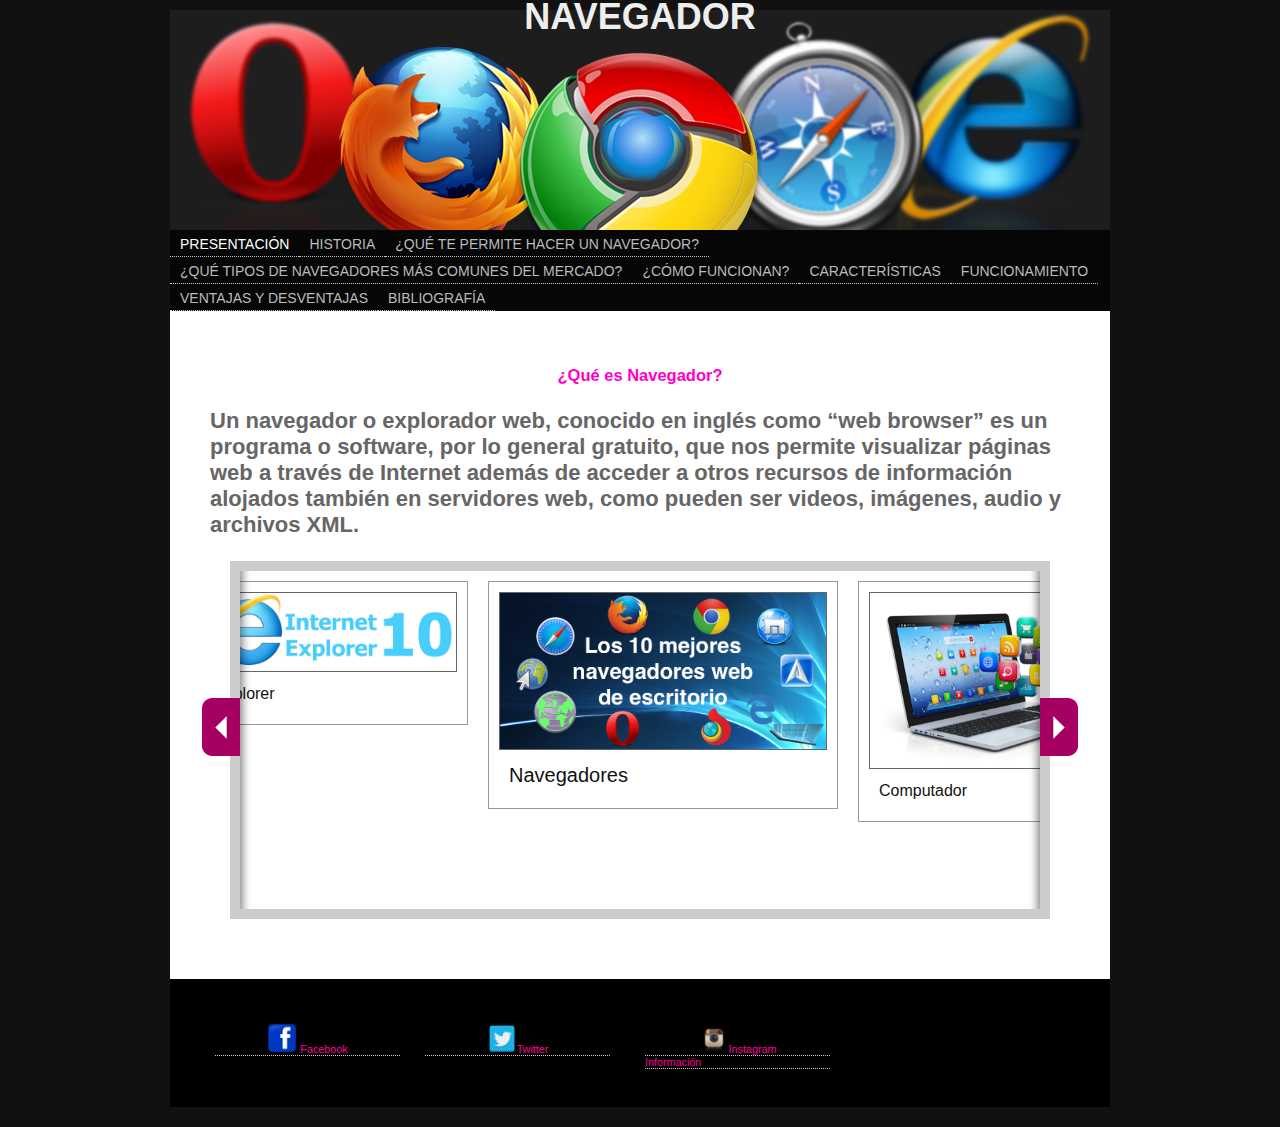
<file: Navegador/index.html>
<!doctype html>
<html lang="en">
<head>
	<meta charset="utf-8" />
	<title>Navegador</title>
	<link rel="stylesheet" href="styles.css" type="text/css" media="screen" />
    <link rel="stylesheet" href="css/movingbox.css" type="text/css" media="screen">
	<link rel="icon" type="image/png" href="images/world.png" />

      <!--Cog.script-->
	 <script src="js/jquery-1.3.1.min.js" type="text/javascript" charset="utf-8"></script>
     <script src="js/slider.js" type="text/javascript" charset="utf-8"></script>
     
  <!------estilos Colocarlos aqui MSC--->
	 
</head>
<body>
<div id="wrapper">
	<header>
		<br><br><br>
    <h1>NAVEGADOR</h1>
</header>

<div class="nav-wrap">
		<ul class="group" id="example-one"> <!---Estilo de mi menu---->
            <li class="current_page_item"><a href="index.html">Presentación</a></li>
            <li><a href="Historia.html">Historia</a></li>
            <li><a href="Permite.html">¿Qué te permite hacer un Navegador? </a></li>
            <li><a href="Tipos.html">¿Qué tipos de navegadores más comunes del mercado? </a></li>
            <li><a href="Funciona.html">¿Cómo funcionan? </a></li>
            <li><a href="Caracteristicas.html">Características</a></li>
            <li><a href="Funcionamiento.html">Funcionamiento </a></li>
 			<li><a href="VD.html">Ventajas y desventajas </a></li> 
            <li><a href="Bibliografia.html">Bibliografía </a></li>
            
        </ul>
</div>

<section id="main"><!-- MSGP -->
<article>
  <p>&nbsp;</p>
  <center><p><h2>¿Qué es Navegador?</h2></p></center>
  <p><h1>Un navegador o explorador web, conocido en inglés como “web browser” es un programa o     	software, por lo        general gratuito, que nos permite visualizar páginas web a través de      Internet además de acceder a otros        recursos de información alojados también en servidores   web, como pueden ser videos, imágenes, audio y         archivos XML.</h1></p>
</article>
	  
	  <div id="slider">    
     <img class="scrollButtons left" src="images/leftarrow.png">
  	  <div style="overflow: hidden;" class="scroll">
	
				<div class="scrollContainer">
	
          <div class="panel" id="panel_1">
						<div class="inside">
							<img src="images/p1.png" alt="picture" />
							<h2>Google</h2>
						</div>
					</div>

          <div class="panel" id="panel_2">
						<div class="inside">
							<img src="images/p2.png" alt="picture" />
							<h2>Explorer</h2>
						</div>
					</div>
				
          <div class="panel" id="panel_3">
						<div class="inside">
							<img src="images/p3.png" alt="picture" />
							<h2>Navegadores</h2>
							
						</div>
					</div>
					
					<div class="panel" id="panel_4">
						<div class="inside">
							<img src="images/p4.png" alt="picture" />
							<h2>Computador</h2>
							
						</div>
					</div>
					
					<div class="panel" id="panel_5">
						<div class="inside">
							<img src="images/p5.png" alt="picture" />
							<h2>Opera</h2>
							
						</div>
					</div>
				
         </div>

				<div id="left-shadow"></div>
				<div id="right-shadow"></div>

       </div>

			<img class="scrollButtons right" src="images/rightarrow.png">

     </div>
    <p>&nbsp;</p>
		<p><br></p>    


</section><!-- end of #content -->

<footer>
<section id="footer-area">
	<section id="footer-outer-block">
			<aside class="footer-segment first">
					<h4>&nbsp;</h4>
						<center><ul>
	<li><a href="https://es-la.facebook.com/navegador-137017416370912/"><img src="images/facebook.png" width="30px" height="30px"/> Facebook</a></li> </center>
    						
							</ul>
			</aside><!-- end of #first footer segment -->

			<aside class="footer-segment second">
					<h4>&nbsp;</h4>
						<ul>
							<center><li><a href="https://twitter.com/navegador?lang=es"><img src="images/twitter.png" width="30px" height="30px"/>Twitter</a></li></center>
														
						</ul>
			</aside><!-- end of #second footer segment -->

			<aside class="footer-segment third">
					<h4>&nbsp;</h4>
						<ul>
							<center><li><a href="https://www.instagram.com/explore/locations/473008973/"><img src="images/instagram.png" width="30px" height="30px"/>Instagram</a></li></center>
                           <li> <a href="Info.html">Información</a></li>
														
						</ul>
			
			
	</section><!--  MSGP   -->

</section><!--  MSGP  -->
</footer>
	
</div><!--  MSGP  5°B se cierra con wrapper-->
<!-- MSGP   -->
</body>
</html>
</file>
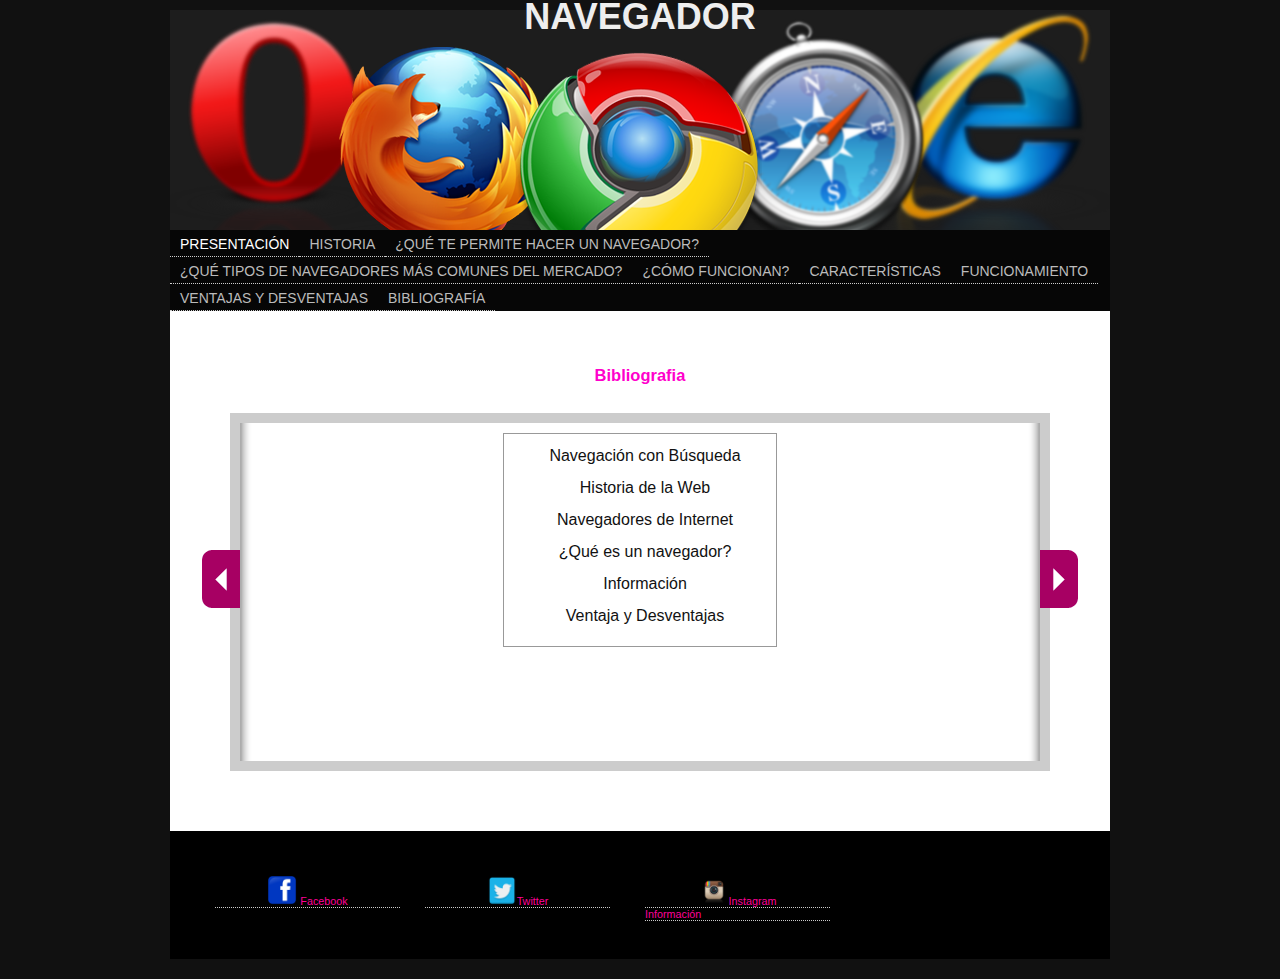
<file: Navegador/Bibliografia.html>
<!doctype html>
<html lang="en">
<head>
	<meta charset="utf-8" />
	<title>Bibliografia</title>
	<link rel="stylesheet" href="styles.css" type="text/css" media="screen" />
    <link rel="stylesheet" href="css/movingbox.css" type="text/css" media="screen">
    <link rel="icon" type="image/png" href="images/world.png" />
      <!--Cog.script-->
	 
     <script src="js/slider.js" type="text/javascript" charset="utf-8"></script>
     <script type='text/javascript' src='js/example.js'></script>
  <!------estilos Colocarlos aqui MSC--->
	 
</head>
<body>
<div id="wrapper">
	<header>
		<br><br><br>
    <h1>NAVEGADOR</h1>
</header>

<div class="nav-wrap">
		<ul class="group" id="example-one"> <!---Estilo de mi menu---->
            <li class="current_page_item"><a href="index.html">Presentación</a></li>
            <li><a href="Historia.html">Historia</a></li>
            <li><a href="Permite.html">¿Qué te permite hacer un Navegador? </a></li>
            <li><a href="Tipos.html">¿Qué tipos de navegadores más comunes del mercado? </a></li>
            <li><a href="Funciona.html">¿Cómo funcionan? </a></li>
            <li><a href="Caracteristicas.html">Características</a></li>
            <li><a href="Funcionamiento.html">Funcionamiento </a></li>
 			<li><a href="VD.html">Ventajas y desventajas </a></li> 
            <li><a href="Bibliografia.html">Bibliografía </a></li>
            
        </ul>
</div>

<section id="main"><!-- MSGP -->
	  <article>
  <p>&nbsp;</p>
  <center><p><h2>Bibliografia</h2></p></center>
  
</article>
      	  <div id="slider">    
     <img class="scrollButtons left" src="images/leftarrow.png">
  	  <div style="overflow: hidden;" class="scroll">
	
				<div class="scrollContainer">
	
          <center><div class="panel" id="panel_1">
						<center><div class="inside">
							<a href="http://www.udb.edu.sv/udb/archivo/guia/informatica-ingenieria/emprematica/2014/i/guia-2.pdf" alt="picture" />
							<h2>Navegación con Búsqueda</h2></a>
                            <a href="http://www.mclibre.org/consultar/amaya/otros/otros_historia_navegadores.html" alt="picture" />
							<h2>Historia de la Web</h2></a>
                            <a href="http://www.informatica-hoy.com.ar/historia-de-la-computadora/Navegadores-de-Internet.php" alt="picture" />
							<h2>Navegadores de Internet</h2></a>
                            <a href="http://www.masadelante.com/faqs/que-es-un-navegador" alt="picture" />
							<h2>¿Qué es un navegador?</h2></a>
                            <a href="https://latabernadejulio.blogspot.mx/2012/01/navegadores-ventajas-y-desventajas-de.html" alt="picture" />
							<h2>Información</h2></a>
                            <a href="https://vilmaesperanzal1.wordpress.com/2013/02/17/informacion-de-ventajas-y-desventajas-de-buscadores/" alt="picture" />
							<h2>Ventaja y Desventajas</h2></a>
						</div>
					</div>

         			
         </div>

				<div id="left-shadow"></div>
				<div id="right-shadow"></div>

       </div>

			<img class="scrollButtons right" src="images/rightarrow.png">

     </div>
        
<p>&nbsp;</p>
		<p><br></p>

</section><!-- end of #content -->

<footer>
<section id="footer-area">
	<section id="footer-outer-block">
			<aside class="footer-segment first">
					<h4>&nbsp;</h4>
						<center><ul>
	<li><a href="https://es-la.facebook.com/navegador-137017416370912/"><img src="images/facebook.png" width="30px" height="30px"/> Facebook</a></li> </center>
    						
							</ul>
			</aside><!-- end of #first footer segment -->

			<aside class="footer-segment second">
					<h4>&nbsp;</h4>
						<ul>
							<center><li><a href="https://twitter.com/navegador?lang=es"><img src="images/twitter.png" width="30px" height="30px"/>Twitter</a></li></center>
														
						</ul>
			</aside><!-- end of #second footer segment -->

			<aside class="footer-segment third">
					<h4>&nbsp;</h4>
						<ul>
							<center><li><a href="https://www.instagram.com/explore/locations/473008973/"><img src="images/instagram.png" width="30px" height="30px"/>Instagram</a></li></center>
                             <li> <a href="Info.html">Información</a></li>
							
							
						</ul>
			</aside><!-- end of #third footer segment -->
					
			
	</section><!--  MSGP   -->

</section><!--  MSGP  -->
</footer>
	
</div><!--  MSGP  5°B se cierra con wrapper-->
<!-- MSGP   -->
</body>
</html>
</file>
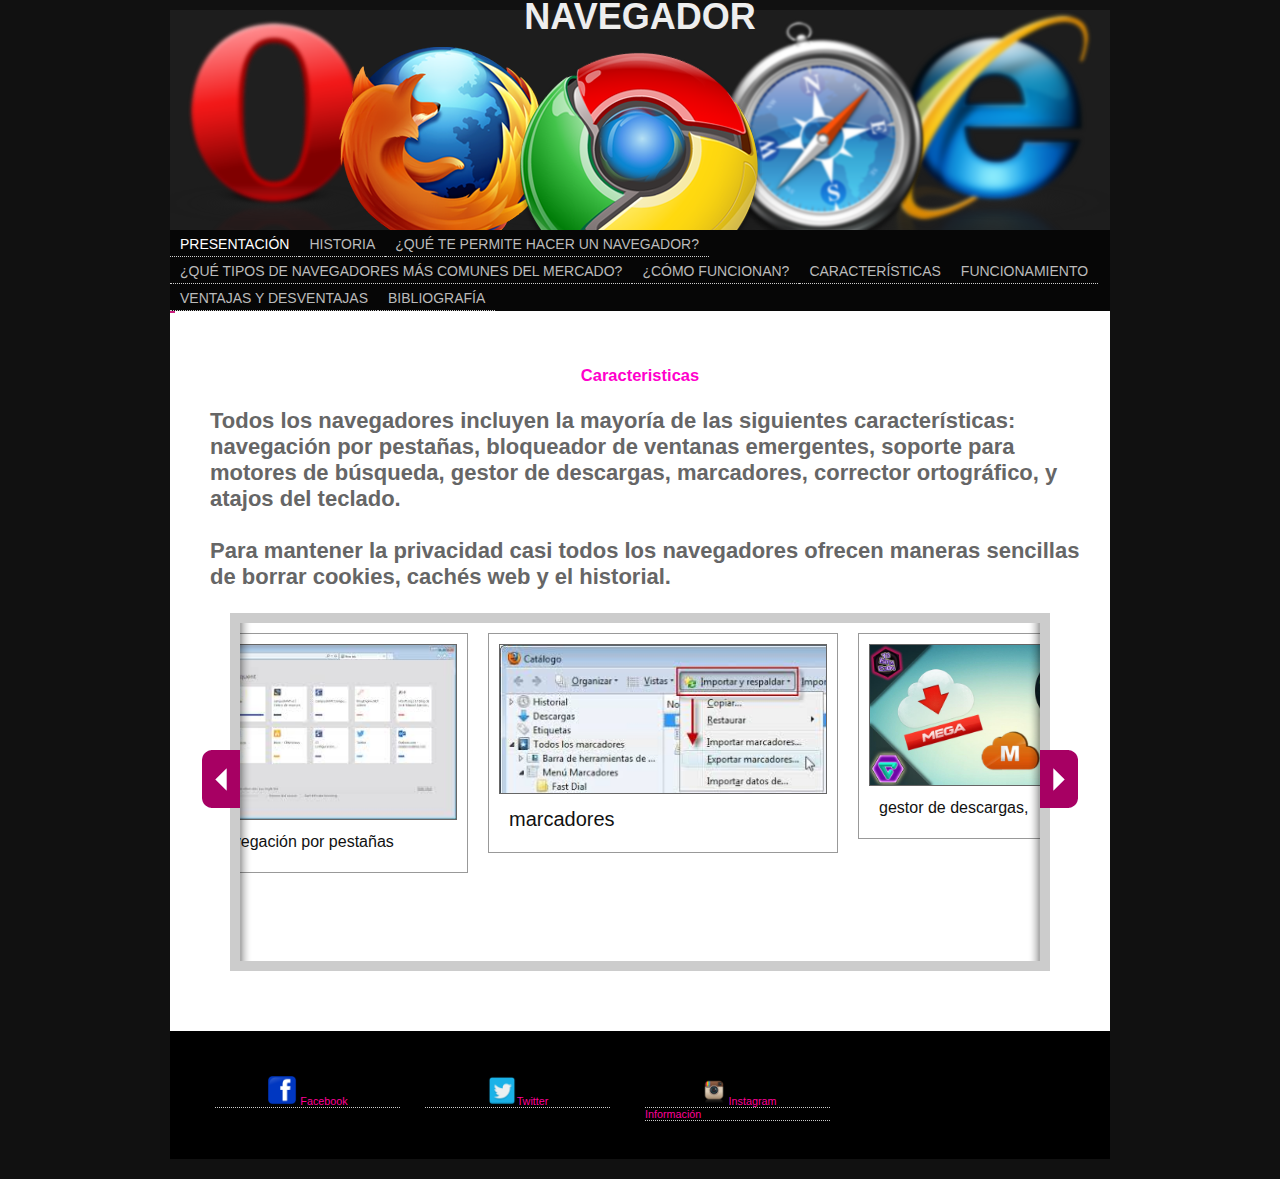
<file: Navegador/Caracteristicas.html>
<!doctype html>
<html lang="en">
<head>
	<meta charset="utf-8" />
	<title>Caracteristica</title>
	<link rel="stylesheet" href="styles.css" type="text/css" media="screen" />
    <link rel="stylesheet" href="css/movingbox.css" type="text/css" media="screen">
    <link rel="icon" type="image/png" href="images/world.png" />
      <!--Cog.script-->
	 <script src="js/jquery-1.3.1.min.js" type="text/javascript" charset="utf-8"></script>
     <script src="js/slider.js" type="text/javascript" charset="utf-8"></script>
     <script type='text/javascript' src='js/example.js'></script>
  <!------estilos Colocarlos aqui MSC--->
	 
</head>
<body>
<div id="wrapper">
	<header>
		<br><br><br>
    <h1>NAVEGADOR</h1>
</header>

<div class="nav-wrap">
		<ul class="group" id="example-one"> <!---Estilo de mi menu---->
            <li class="current_page_item"><a href="index.html">Presentación</a></li>
            <li><a href="Historia.html">Historia</a></li>
            <li><a href="Permite.html">¿Qué te permite hacer un Navegador? </a></li>
            <li><a href="Tipos.html">¿Qué tipos de navegadores más comunes del mercado? </a></li>
            <li><a href="Funciona.html">¿Cómo funcionan? </a></li>
            <li><a href="Caracteristicas.html">Características</a></li>
            <li><a href="Funcionamiento.html">Funcionamiento </a></li>
 			<li><a href="VD.html">Ventajas y desventajas </a></li> 
            <li><a href="Bibliografia.html">Bibliografía </a></li>
            
        </ul>
</div>

<section id="main"><!-- MSGP -->
	  <article>
  <p>&nbsp;</p>
  <center><p><h2>Caracteristicas</h2></p></center>
  <p><h1>Todos los navegadores incluyen la mayoría de las siguientes características:
    navegación por pestañas, bloqueador de ventanas emergentes, soporte para
    motores de búsqueda, gestor de descargas, marcadores, corrector ortográfico, y
    atajos del teclado. 
    <br>
    <br>Para mantener la privacidad casi todos los navegadores
    ofrecen maneras sencillas de borrar cookies, cachés web y el historial.</h1></p>
</article>
	  <div id="slider">    
     <img class="scrollButtons left" src="images/leftarrow.png">
  	  <div style="overflow: hidden;" class="scroll">
	
				<div class="scrollContainer">
	
          <div class="panel" id="panel_1">
						<div class="inside">
							<img src="images/p18.jpg" alt="picture" />
							<h2> motores de búsqueda</h2>
						</div>
					</div>

          <div class="panel" id="panel_2">
						<div class="inside">
							<img src="images/p13.jpg" alt="picture" />
							<h2>navegación por pestañas</h2>
						</div>
					</div>
				
          <div class="panel" id="panel_3">
						<div class="inside">
							<img src="images/p20.jpg" alt="picture" />
							<h2> marcadores</h2>
							
						</div>
					</div>
					
					<div class="panel" id="panel_4">
						<div class="inside">
							<img src="images/p19.jpg" alt="picture" />
							<h2>gestor de descargas,</h2>
							
						</div>
					</div>
					
					<div class="panel" id="panel_5">
						<div class="inside">
							<img src="images/p11.png" alt="picture" />
							<h2>Tooda funcion de un navegador</h2>
							
						</div>
					</div>
				
         </div>

				<div id="left-shadow"></div>
				<div id="right-shadow"></div>

       </div>

			<img class="scrollButtons right" src="images/rightarrow.png">

     </div>
        

<p>&nbsp;</p>
		<p><br></p>
</section><!-- end of #content -->

<footer>
<section id="footer-area">
	<section id="footer-outer-block">
			<aside class="footer-segment first">
					<h4>&nbsp;</h4>
						<center><ul>
	<li><a href="https://es-la.facebook.com/navegador-137017416370912/"><img src="images/facebook.png" width="30px" height="30px"/> Facebook</a></li> </center>
    						
							</ul>
			</aside><!-- end of #first footer segment -->

			<aside class="footer-segment second">
					<h4>&nbsp;</h4>
						<ul>
							<center><li><a href="https://twitter.com/navegador?lang=es"><img src="images/twitter.png" width="30px" height="30px"/>Twitter</a></li></center>
														
						</ul>
			</aside><!-- end of #second footer segment -->

			<aside class="footer-segment third">
					<h4>&nbsp;</h4>
						<ul>
							<center><li><a href="https://www.instagram.com/explore/locations/473008973/"><img src="images/instagram.png" width="30px" height="30px"/>Instagram</a></li></center>
                             <li> <a href="Info.html">Información</a></li>
							
							
						</ul>
			</aside><!-- end of #third footer segment -->
					
			
	</section><!--  MSGP   -->

</section><!--  MSGP  -->
</footer>
	
</div><!--  MSGP  5°B se cierra con wrapper-->
<!-- MSGP   -->
</body>
</html>
</file>
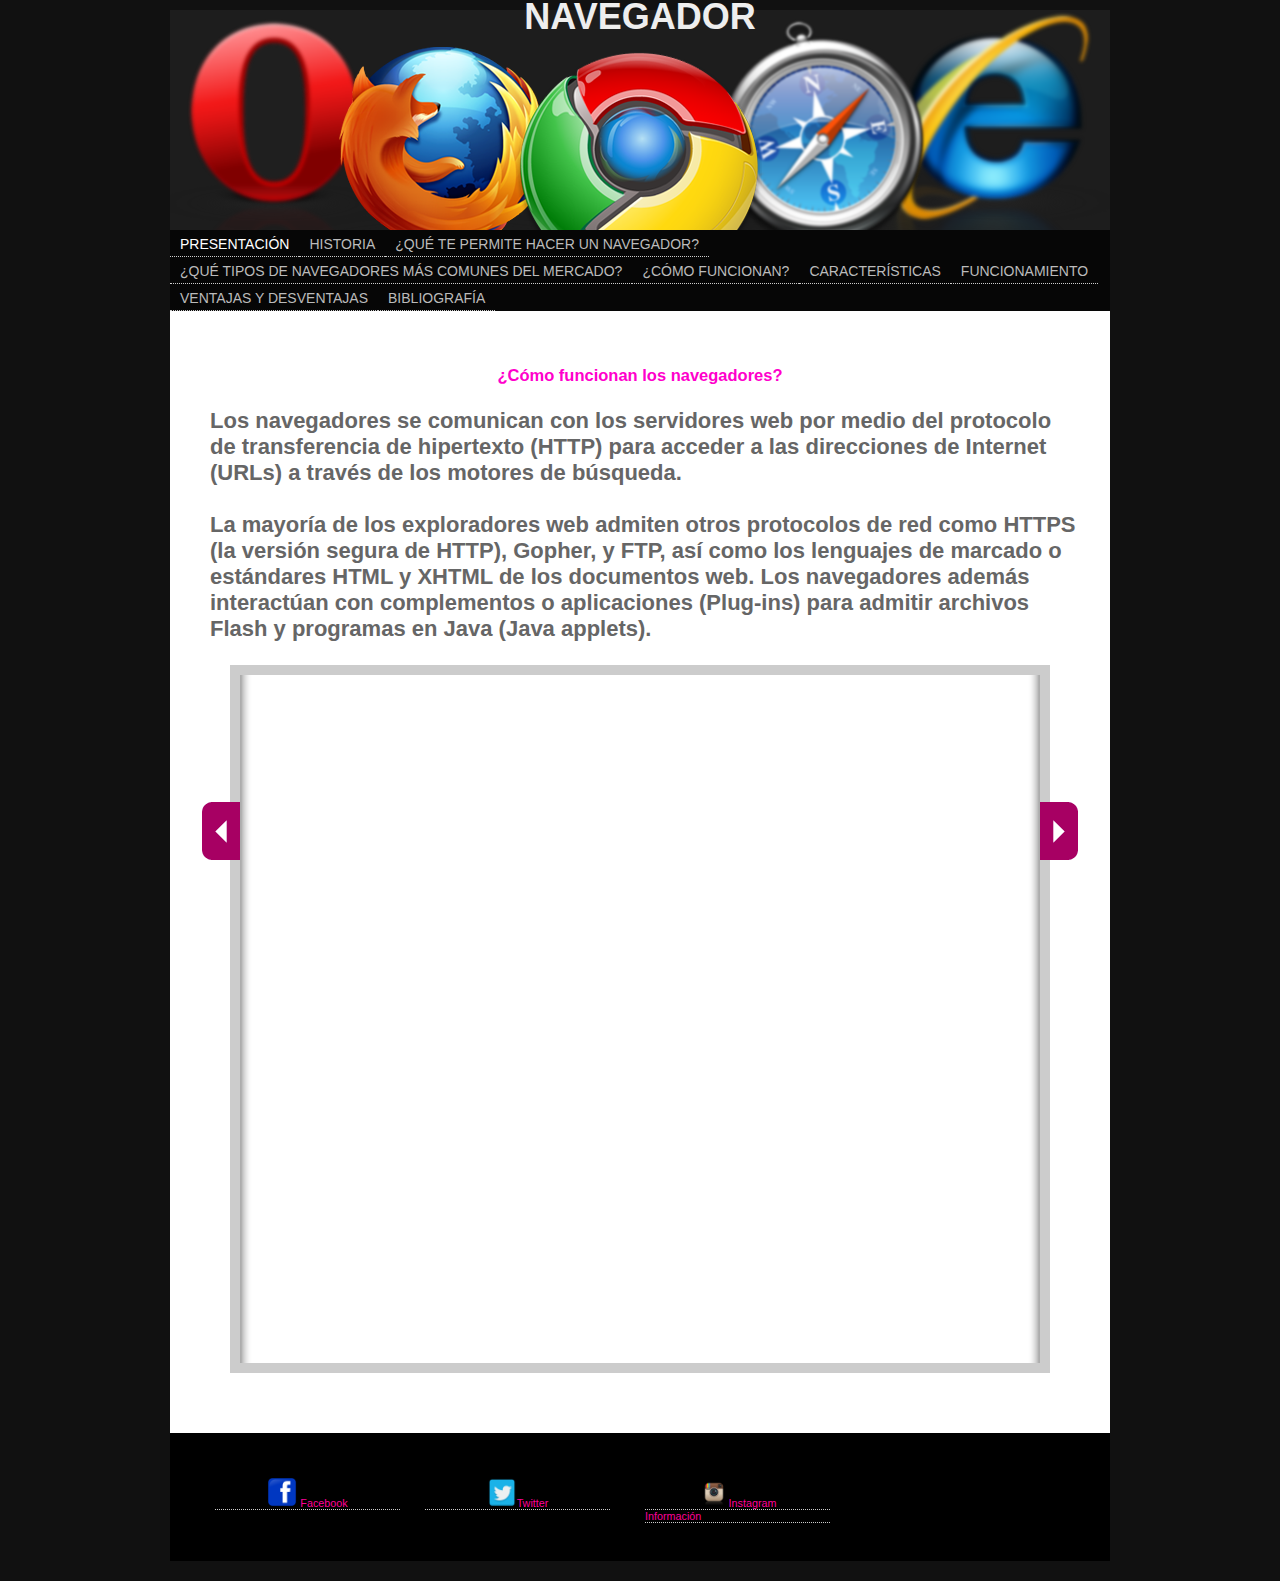
<file: Navegador/Funciona.html>
<!doctype html>
<html lang="en">
<head>
	<meta charset="utf-8" />
	<title>Funcion</title>
	<link rel="stylesheet" href="styles.css" type="text/css" media="screen" />
    <link rel="stylesheet" href="css/movingbox.css" type="text/css" media="screen">
    <link rel="icon" type="image/png" href="images/world.png" />
      <!--Cog.script-->
	 
  <!------estilos Colocarlos aqui MSC--->
	 
</head>
<body>
<div id="wrapper">
	<header>
		<br><br><br>
    <h1>NAVEGADOR</h1>
</header>

<div class="nav-wrap">
		<ul class="group" id="example-one"> <!---Estilo de mi menu---->
            <li class="current_page_item"><a href="index.html">Presentación</a></li>
            <li><a href="Historia.html">Historia</a></li>
            <li><a href="Permite.html">¿Qué te permite hacer un Navegador? </a></li>
            <li><a href="Tipos.html">¿Qué tipos de navegadores más comunes del mercado? </a></li>
            <li><a href="Funciona.html">¿Cómo funcionan? </a></li>
            <li><a href="Caracteristicas.html">Características</a></li>
            <li><a href="Funcionamiento.html">Funcionamiento </a></li>
 			<li><a href="VD.html">Ventajas y desventajas </a></li> 
            <li><a href="Bibliografia.html">Bibliografía </a></li>
            
        </ul>
</div>

<section id="main"><!-- MSGP -->
<article>
  <p>&nbsp;</p>
  <center><p><h2>¿Cómo funcionan los navegadores?</h2></p></center>
  <p><h1>Los navegadores se comunican con los servidores web por medio del protocolo de
    transferencia de hipertexto (HTTP) para acceder a las direcciones de Internet
    (URLs) a través de los motores de búsqueda.
    <br>
     <br>
    La mayoría de los exploradores web admiten otros protocolos de red como HTTPS
    (la versión segura de HTTP), Gopher, y FTP, así como los lenguajes de marcado o
    estándares HTML y XHTML de los documentos web. Los navegadores además
    interactúan con complementos o aplicaciones (Plug-ins) para admitir archivos
    Flash y programas en Java (Java applets).</h1></p>
</article>	  
	  <div id="slider">    
     <img class="scrollButtons left" src="images/leftarrow.png">
  	  <div style="overflow: hidden;" class="scroll">
	
				<div class="scrollContainer">
	
         <div class="panel" id="panel_1">
       
			<p><iframe width="560" height="315" src="https://www.youtube.com/embed/trdj2Uw3Gkw" frameborder="0" allowfullscreen></iframe> </p>
            
					</div>
                   
                    <br>
                   
                   
                       <div class="panel" id="panel_2">
						<p><iframe width="560" height="315" src="https://www.youtube.com/embed/YlTT8cRKVuU" frameborder="0" allowfullscreen></iframe> </p>
							
						</div>
									
         	</div>

				<div id="left-shadow"></div>
				<div id="right-shadow"></div>

       </div>

			<img class="scrollButtons right" src="images/rightarrow.png">

     </div>
        
<p>&nbsp;</p>
		<p><br></p>
       
</section><!-- end of #content -->

<footer>
<section id="footer-area">
	<section id="footer-outer-block">
			<aside class="footer-segment first">
					<h4>&nbsp;</h4>
						<center><ul>
	<li><a href="https://es-la.facebook.com/navegador-137017416370912/"><img src="images/facebook.png" width="30px" height="30px"/> Facebook</a></li> </center>
    						
							</ul>
			</aside><!-- end of #first footer segment -->

			<aside class="footer-segment second">
					<h4>&nbsp;</h4>
						<ul>
							<center><li><a href="https://twitter.com/navegador?lang=es"><img src="images/twitter.png" width="30px" height="30px"/>Twitter</a></li></center>
														
						</ul>
			</aside><!-- end of #second footer segment -->

			<aside class="footer-segment third">
					<h4>&nbsp;</h4>
						<ul>
							<center><li><a href="https://www.instagram.com/explore/locations/473008973/"><img src="images/instagram.png" width="30px" height="30px"/>Instagram</a></li></center>
                             <li> <a href="Info.html">Información</a></li>
							
							
						</ul>
			</aside><!-- end of #third footer segment -->
					
			
	</section><!--  MSGP   -->

</section><!--  MSGP  -->
</footer>
	
</div><!--  MSGP  5°B se cierra con wrapper-->
<!-- MSGP   -->
</body>
</html>
</file>
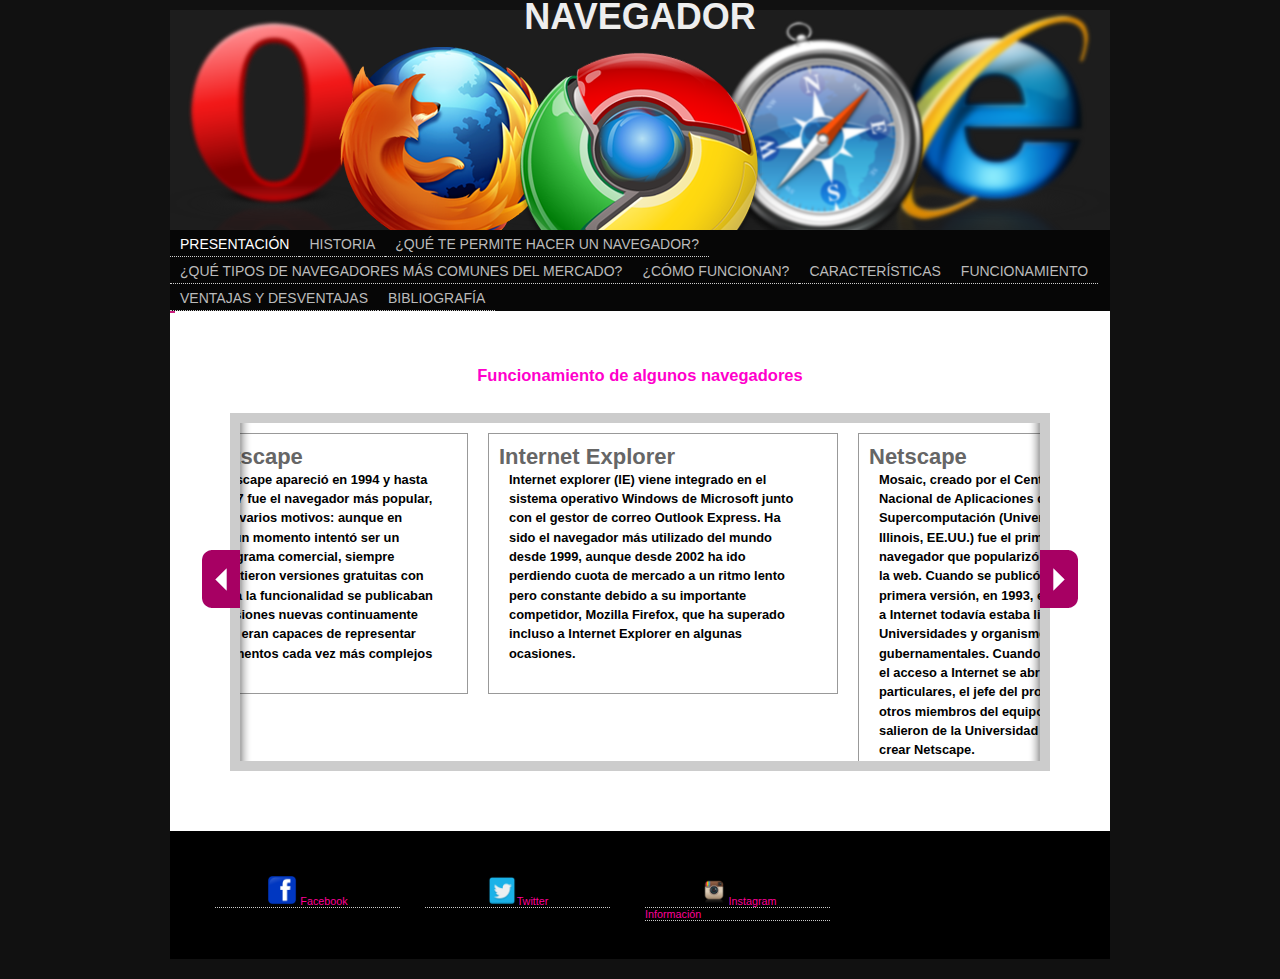
<file: Navegador/Funcionamiento.html>
<!doctype html>
<html lang="en">
<head>
	<meta charset="utf-8" />
	<title>Funcionamiento</title>
	<link rel="stylesheet" href="styles.css" type="text/css" media="screen" />
    <link rel="stylesheet" href="css/movingbox.css" type="text/css" media="screen">
    <link rel="icon" type="image/png" href="images/world.png" />
      <!--Cog.script-->
	 <script src="js/jquery-1.3.1.min.js" type="text/javascript" charset="utf-8"></script>
     <script src="js/slider.js" type="text/javascript" charset="utf-8"></script>
     <script type='text/javascript' src='js/example.js'></script>
  <!------estilos Colocarlos aqui MSC--->
	 
</head>
<body>
<div id="wrapper">
	<header>
		<br><br><br>
    <h1>NAVEGADOR</h1>
</header>

<div class="nav-wrap">
		<ul class="group" id="example-one"> <!---Estilo de mi menu---->
            <li class="current_page_item"><a href="index.html">Presentación</a></li>
            <li><a href="Historia.html">Historia</a></li>
            <li><a href="Permite.html">¿Qué te permite hacer un Navegador? </a></li>
            <li><a href="Tipos.html">¿Qué tipos de navegadores más comunes del mercado? </a></li>
            <li><a href="Funciona.html">¿Cómo funcionan? </a></li>
            <li><a href="Caracteristicas.html">Características</a></li>
            <li><a href="Funcionamiento.html">Funcionamiento </a></li>
 			<li><a href="VD.html">Ventajas y desventajas </a></li> 
            <li><a href="Bibliografia.html">Bibliografía </a></li>
            
        </ul>
</div>

<section id="main"><!-- MSGP -->
	 <article>
  <p>&nbsp;</p>
  <center><p><h2>Funcionamiento de algunos navegadores</h2></p></center>
  <p><h1></h1></p>
	</article>
      
	  <div id="slider">    
     <img class="scrollButtons left" src="images/leftarrow.png">
  	  <div style="overflow: hidden;" class="scroll">
	
				<div class="scrollContainer">
	
         <div class="panel" id="panel_1">
						<div class="inside">
							<h1> Mosaic</h1>
							<h3 style= "color: black" >Mosaic, creado por el Centro Nacional de
Aplicaciones de Supercomputación (Universidad de
Illinois, EE.UU.) fue el primer navegador que
popularizó el uso de la web. Cuando se publicó la
primera versión, en 1993, el acceso a Internet todavía
estaba limitado a Universidades y organismos gubernamentales. Cuando en 1994,
el acceso a Internet se abrió a particulares, el jefe del proyecto y otros miembros
del equipo se salieron de la Universidad para crear Netscape.</h3>

						</div>
					</div>

          <div class="panel" id="panel_2">
						<div class="inside">
                        <h1> Netscape</h1>
							<h3 style= "color: black" >Netscape apareció en 1994 y hasta 1997 fue el navegador más popular, por varios motivos: aunque en algún momento intentó ser un programa comercial, siempre existieron versiones gratuitas con toda la funcionalidad se publicaban versiones nuevas continuamente que eran capaces de representar elementos
cada vez más complejos</h3>
						</div>
					</div>
				
          <div class="panel" id="panel_3">
						<div class="inside">
                        <h1> Internet Explorer</h1>
							<h3 style= "color: black" >Internet explorer (IE) viene integrado en el sistema operativo Windows de Microsoft junto con el gestor de correo Outlook
Express. Ha sido el navegador más utilizado del mundo desde 1999, aunque desde 2002 ha ido perdiendo cuota de mercado a un ritmo lento pero constante debido a su importante competidor, Mozilla Firefox, que ha superado incluso a Internet Explorer en algunas ocasiones.</h3>
						</div>
					</div>
					
					<div class="panel" id="panel_4">
						<div class="inside">
                        <h1> Netscape</h1>
							<h3 style= "color: black" >Mosaic, creado por el Centro Nacional de
Aplicaciones de Supercomputación (Universidad de
Illinois, EE.UU.) fue el primer navegador que
popularizó el uso de la web. Cuando se publicó la
primera versión, en 1993, el acceso a Internet todavía
estaba limitado a Universidades y organismos gubernamentales. Cuando en 1994,
el acceso a Internet se abrió a particulares, el jefe del proyecto y otros miembros
del equipo se salieron de la Universidad para crear Netscape.</h3>
							
						</div>
					</div>
					
					<div class="panel" id="panel_5">
						<div class="inside">
                        <h1> Mozilla Firefox</h1>
							<h3 style= "color: black" >Mozilla Forefox es un navegador de software libre y código abierto, creado por la Corporación Mozilla, la Fundación Mozilla y numerosos voluntarios externos. Se sitúa en la segunda posición de navegadores más usados con una cuota 7 de mercado del 22, 48% en abril de 2009, con una gran aceptación por parte de los usuarios que lo definen como más seguro, rápido y de mejor rendimiento que Internet Explorer, destacando también por su sencillez y fácil manejo.</h3>
							
						</div>
					</div>
					
					<div class="panel" id="panel_5">
						<div class="inside">
                        <h1> Netscape</h1>
							<h3 style= "color: black" >Mosaic, creado por el Centro Nacional de
Aplicaciones de Supercomputación (Universidad de
Illinois, EE.UU.) fue el primer navegador que
popularizó el uso de la web. Cuando se publicó la
primera versión, en 1993, el acceso a Internet todavía
estaba limitado a Universidades y organismos gubernamentales. Cuando en 1994,
el acceso a Internet se abrió a particulares, el jefe del proyecto y otros miembros
del equipo se salieron de la Universidad para crear Netscape.</h3>
							
						</div>
					</div>
					
					<div class="panel" id="panel_5">
						<div class="inside">
                        <h1> Safari</h1>
							<h3 style= "color: black" >Desarrollado por Opera Software company, Opera es además de un navegador una suite de Internet gratuita desde su versión 8.50., que en abril de 2009 tenía un porcentaje de uso del 0,68% en el mercado global de
navegadores web.</h3>
						</div>
					</div>
                    <div class="panel" id="panel_5">
						<div class="inside">
                        <h1> Safari</h1>
							<h3 style= "color: black" >Desarrollado por Opera Software company, Opera es además de un navegador una suite de Internet gratuita desde su versión 8.50., que en abril de 2009 tenía un porcentaje de uso del 0,68% en el mercado global de
navegadores web.</h3>
						</div>
					</div>
                    <div class="panel" id="panel_5">
						<div class="inside">
                        <h1>Google Chrome</h1>
							<h3 style= "color: black" >Google Chrome es el navegador creado por Google en 2008 y se basa en el proyecto de software libre y código abierto Chromium, el motor de navegación de WebKit y su estructura de aplicaciones.</h3>
						</div>
					</div>
                    <div class="panel" id="panel_5">
						<div class="inside">
                        <h1> Flock</h1>
							<h3 style= "color: black" >Flock es un navegador social de software libre y código abierto basado en el código Firefox de Mozilla, que se especializa en suministrar redes sociales como MySpace, Facebook, Bebo, Twitter, Digg, Flickr, AOL Webmail, Yahoo! Mail, Gmail y YouTube, además de funciones de Web 2.0 incorporadas en su interfaz de usuario.</h3>
						</div>
					</div>
				
         </div>

				<div id="left-shadow"></div>
				<div id="right-shadow"></div>

       </div>

			<img class="scrollButtons right" src="images/rightarrow.png">

     </div>
        
<p>&nbsp;</p>
		<p><br></p>

</section><!-- end of #content -->

<footer>
<section id="footer-area">
	<section id="footer-outer-block">
			<aside class="footer-segment first">
					<h4>&nbsp;</h4>
						<center><ul>
	<li><a href="https://es-la.facebook.com/navegador-137017416370912/"><img src="images/facebook.png" width="30px" height="30px"/> Facebook</a></li> </center>
    						
							</ul>
			</aside><!-- end of #first footer segment -->

			<aside class="footer-segment second">
					<h4>&nbsp;</h4>
						<ul>
							<center><li><a href="https://twitter.com/navegador?lang=es"><img src="images/twitter.png" width="30px" height="30px"/>Twitter</a></li></center>
														
						</ul>
			</aside><!-- end of #second footer segment -->

			<aside class="footer-segment third">
					<h4>&nbsp;</h4>
						<ul>
							<center><li><a href="https://www.instagram.com/explore/locations/473008973/"><img src="images/instagram.png" width="30px" height="30px"/>Instagram</a></li></center>
                             <li> <a href="Info.html">Información</a></li>
							
							
						</ul>
			</aside><!-- end of #third footer segment -->
					
			
	</section><!--  MSGP   -->

</section><!--  MSGP  -->
</footer>
	
</div><!--  MSGP  5°B se cierra con wrapper-->
<!-- MSGP   -->
</body>
</html>
</file>
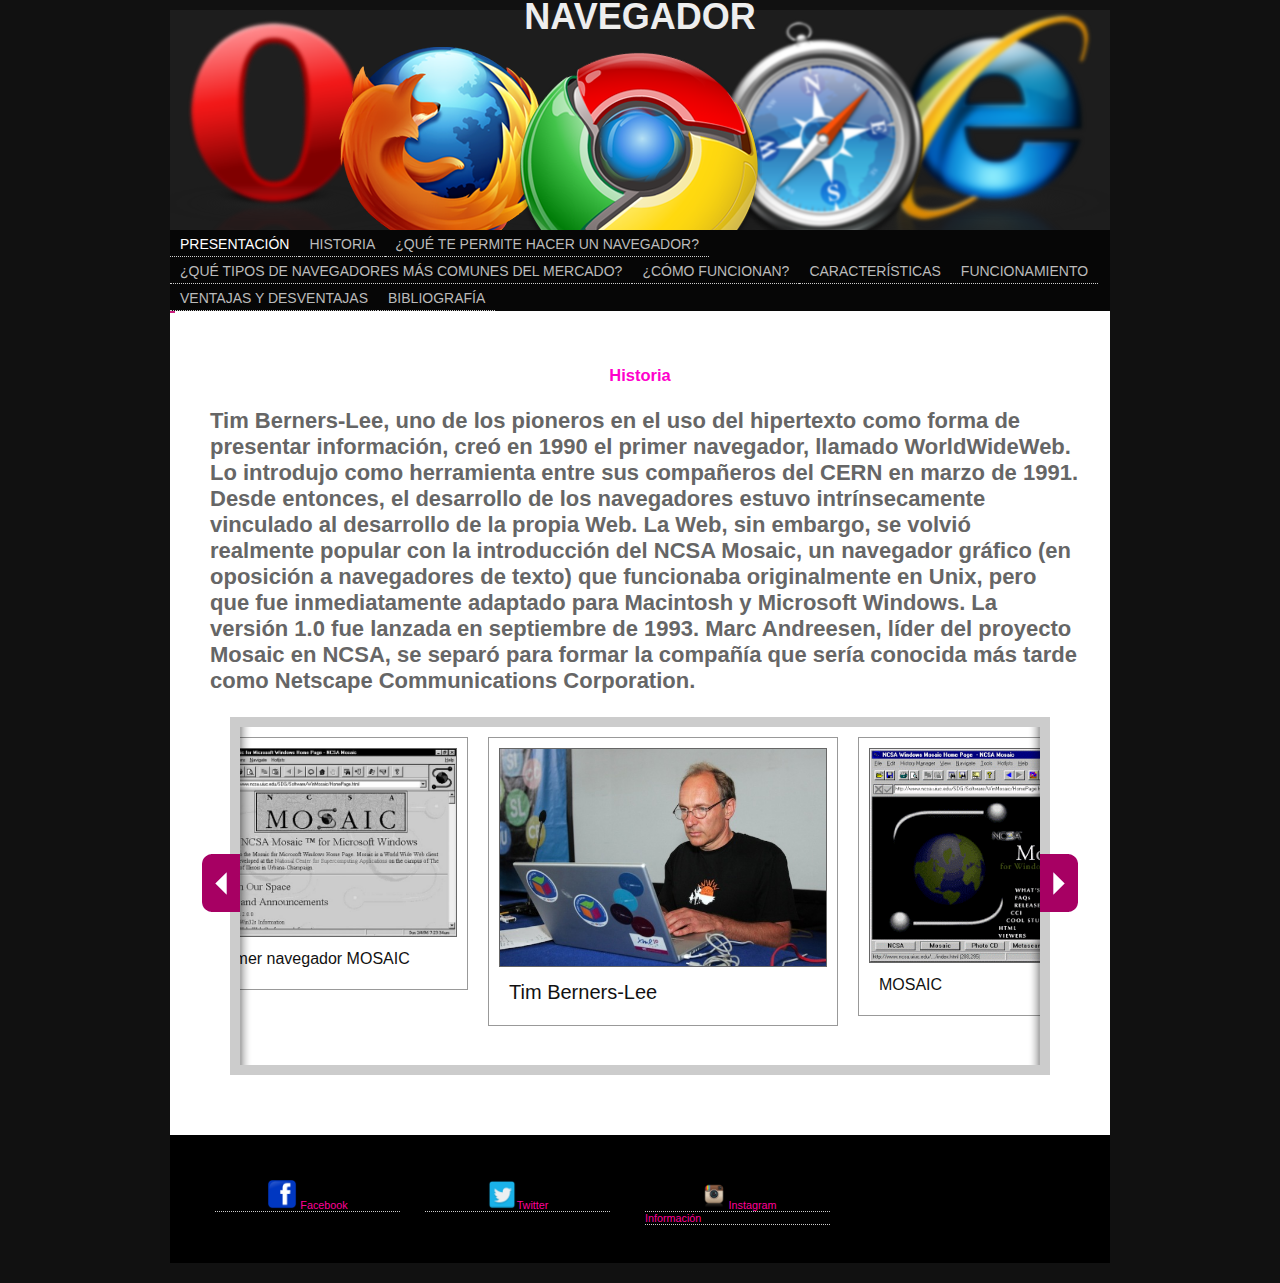
<file: Navegador/Historia.html>
<!doctype html>
<html lang="en"><head>
	<meta charset="utf-8" />
	<title>Navegador</title>
	<link rel="stylesheet" href="styles.css" type="text/css" media="screen" />
    <link rel="stylesheet" href="css/movingbox.css" type="text/css" media="screen">
    <link rel="icon" type="image/png" href="images/world.png" />
      <!--Cog.script-->
	 <script src="js/jquery-1.3.1.min.js" type="text/javascript" charset="utf-8"></script>
     <script src="js/slider.js" type="text/javascript" charset="utf-8"></script>
     <script type='text/javascript' src='js/example.js'></script>
  <!---estilos Colocarlos aqui MSC--->
	 
</head>
<body>
<div id="wrapper">
	<header>
		<br><br><br>
    <h1>NAVEGADOR</h1>
</header>

<div class="nav-wrap">
		<ul class="group" id="example-one"> <!---Estilo de mi menu--->
            <li class="current_page_item"><a href="index.html">Presentación</a></li>
            <li><a href="Historia.html">Historia</a></li>
            <li><a href="Permite.html">¿Qué te permite hacer un Navegador? </a></li>
            <li><a href="Tipos.html">¿Qué tipos de navegadores más comunes del mercado? </a></li>
            <li><a href="Funciona.html">¿Cómo funcionan? </a></li>
            <li><a href="Caracteristicas.html">Características</a></li>
            <li><a href="Funcionamiento.html">Funcionamiento </a></li>
 			<li><a href="VD.html">Ventajas y desventajas </a></li> 
            <li><a href="Bibliografia.html">Bibliografía </a></li>
            
        </ul>
</div>

<section id="main"> <!-- MSGP -->
	 <article>
  <p>&nbsp;</p>
  <center><p><h2>Historia</h2></p></center>
  <p><h1>Tim Berners-Lee, uno de los pioneros en el uso del hipertexto como forma de
        presentar información, creó en 1990 el primer navegador, llamado WorldWideWeb.
        Lo introdujo como herramienta entre sus compañeros del CERN en marzo de
        1991. Desde entonces, el desarrollo de los navegadores estuvo intrínsecamente
        vinculado al desarrollo de la propia Web.
        La Web, sin embargo, se volvió realmente popular con la introducción del NCSA
        Mosaic, un navegador gráfico (en oposición a navegadores de texto) que
        funcionaba originalmente en Unix, pero que fue inmediatamente adaptado para
        Macintosh y Microsoft Windows. La versión 1.0 fue lanzada en septiembre de
        1993. Marc Andreesen, líder del proyecto Mosaic en NCSA, se separó para
        formar la compañía que sería conocida más tarde como Netscape
        Communications Corporation.</h1></p>
</article> 
	  <div id="slider">    
     <img class="scrollButtons left" src="images/leftarrow.png">
  	  <div style="overflow: hidden;" class="scroll">
	
				<div class="scrollContainer">
	
          <div class="panel" id="panel_1">
						<div class="inside">
							<img src="images/p6.jpg" alt="picture" />
							<h2>Tim Berners-Lee</h2>
						</div>
					</div>

          <div class="panel" id="panel_2">
						<div class="inside">
							<img src="images/p7.jpg" alt="picture" />
							<h2>Primer navegador MOSAIC</h2>
						</div>
					</div>
				
                <div class="panel" id="panel_3">
						<div class="inside">
							<img src="images/p9.jpg" alt="picture" />
							<h2>Tim Berners-Lee</h2>
						</div>
					</div>

          <div class="panel" id="panel_4">
						<div class="inside">
							<img src="images/p8.gif" alt="picture" />
							<h2>MOSAIC</h2>
						</div>
					</div>
        			
		</div>

				<div id="left-shadow"></div>
				<div id="right-shadow"></div>

       </div>

			<img class="scrollButtons right" src="images/rightarrow.png">

     </div>
        
<p>&nbsp;</p>
		<p><br></p>

</section><!-- end of #content -->

<footer>
<section id="footer-area">
	<section id="footer-outer-block">
			<aside class="footer-segment first">
					<h4>&nbsp;</h4>
						<center><ul>
	<li><a href="https://es-la.facebook.com/navegador-137017416370912/"><img src="images/facebook.png" width="30px" height="30px"/> Facebook</a></li> </center>
    						
							</ul>
			</aside><!-- end of #first footer segment -->

			<aside class="footer-segment second">
					<h4>&nbsp;</h4>
						<ul>
							<center><li><a href="https://twitter.com/navegador?lang=es"><img src="images/twitter.png" width="30px" height="30px"/>Twitter</a></li></center>
														
						</ul>
			</aside><!-- end of #second footer segment -->

			<aside class="footer-segment third">
					<h4>&nbsp;</h4>
						<ul>
							<center><li><a href="https://www.instagram.com/explore/locations/473008973/"><img src="images/instagram.png" width="30px" height="30px"/>Instagram</a></li></center>
                             <li> <a href="Info.html">Información</a></li>
							
							
						</ul>
			</aside><!-- end of #third footer segment -->
					
			
	</section><!--  MSGP   -->

</section><!--  MSGP  -->
</footer>
	
</div><!--  MSGP  5°B se cierra con wrapper-->
<!-- MSGP   -->
</body>
</html>
</file>
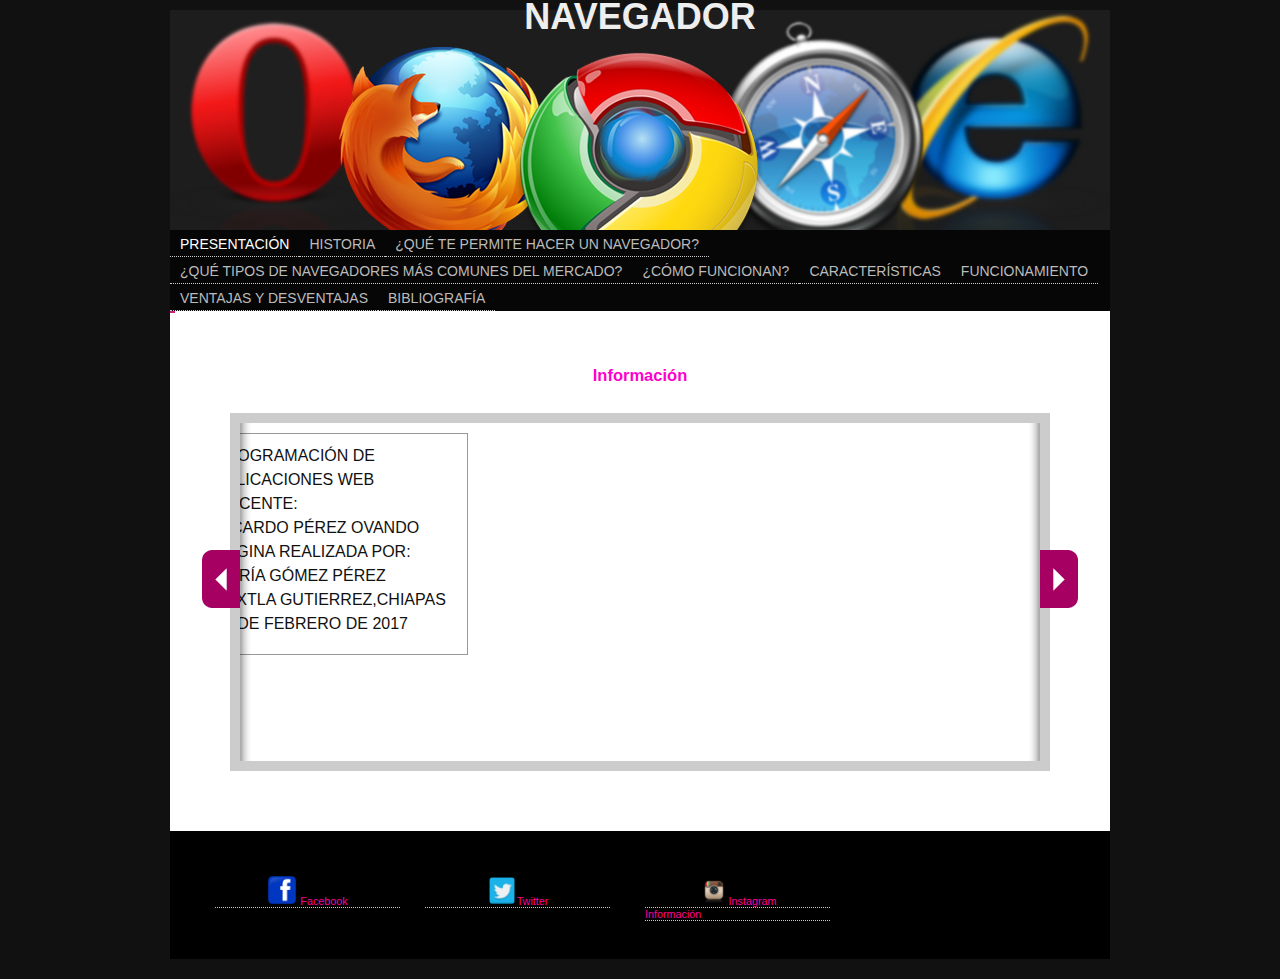
<file: Navegador/Info.html>
<!doctype html>
<html lang="en">
<head>
	<meta charset="utf-8" />
	<title>Información</title>
	<link rel="stylesheet" href="styles.css" type="text/css" media="screen" />
    <link rel="stylesheet" href="css/movingbox.css" type="text/css" media="screen">
    <link rel="icon" type="image/png" href="images/world.png" />
      <!--Cog.script-->
	  <script src="js/jquery-1.3.1.min.js" type="text/javascript" charset="utf-8"></script>
     <script src="js/slider.js" type="text/javascript" charset="utf-8"></script>
     <script type='text/javascript' src='js/example.js'></script>
  <!------estilos Colocarlos aqui MSC--->
	 
</head>
<body>
<div id="wrapper">
	<header>
		<br><br><br>
    <h1>NAVEGADOR</h1>
</header>

<div class="nav-wrap">
		<ul class="group" id="example-one"> <!---Estilo de mi menu---->
            <li class="current_page_item"><a href="index.html">Presentación</a></li>
            <li><a href="Historia.html">Historia</a></li>
            <li><a href="Permite.html">¿Qué te permite hacer un Navegador? </a></li>
            <li><a href="Tipos.html">¿Qué tipos de navegadores más comunes del mercado? </a></li>
            <li><a href="Funciona.html">¿Cómo funcionan? </a></li>
            <li><a href="Caracteristicas.html">Características</a></li>
            <li><a href="Funcionamiento.html">Funcionamiento </a></li>
 			<li><a href="VD.html">Ventajas y desventajas </a></li> 
            <li><a href="Bibliografia.html">Bibliografía </a></li>
            
        </ul>
</div>

<section id="main"><!-- MSGP -->
	  <article>
  <p>&nbsp;</p>
  <center><p><h2>Información</h2></p></center>
  
</article>
      	  <div id="slider">    
     <img class="scrollButtons left" src="images/leftarrow.png">
  	  <div style="overflow: hidden;" class="scroll">
	
				<div class="scrollContainer">
	
          <div class="panel" id="panel_1">
						<center><div class="inside">
                        <img src="images/UNACH.png" alt="picture" >
							<h1 style="color:#00F"><a href="http://www.unach.mx/">UNIVERSIDAD AUTÓNOMA DE CHIAPAS</a>
                </h1>
                <h4 style="color:#000";>FACULTAD DE CONTADURIA Y ADMINISTRACION CAMPUS I <br>
                LICENCIATURA EN SISTEMAS COMPUTACIONALES</h4>
             
						</div>
					</div>
                    
                    <div class="panel" id="panel_2">
						<div class="inside">
							
                       <h2> PROGRAMACIÓN DE APLICACIONES WEB<br>
                        DOCENTE: <br>
                        RICARDO PÉREZ OVANDO <br>
                        PÁGINA REALIZADA POR: <br>
                         MARÍA GÓMEZ PÉREZ<br>
                        TUXTLA GUTIERREZ,CHIAPAS<br>
                        24 DE FEBRERO DE 2017<br>
                </h2>
						</div>
					</div>
                                    
         			
         </div>

				<div id="left-shadow"></div>
				<div id="right-shadow"></div>

       </div>

			<img class="scrollButtons right" src="images/rightarrow.png">

     </div>
        
<p>&nbsp;</p>
		<p><br></p>

</section><!-- end of #content -->

<footer>
<section id="footer-area">
	<section id="footer-outer-block">
			<aside class="footer-segment first">
					<h4>&nbsp;</h4>
						<center><ul>
	<li><a href="https://es-la.facebook.com/navegador-137017416370912/"><img src="images/facebook.png" width="30px" height="30px"/> Facebook</a></li> </center>
    						
							</ul>
			</aside><!-- end of #first footer segment -->

			<aside class="footer-segment second">
					<h4>&nbsp;</h4>
						<ul>
							<center><li><a href="https://twitter.com/navegador?lang=es"><img src="images/twitter.png" width="30px" height="30px"/>Twitter</a></li></center>
														
						</ul>
			</aside><!-- end of #second footer segment -->

			<aside class="footer-segment third">
					<h4>&nbsp;</h4>
						<ul>
							<center><li><a href="https://www.instagram.com/explore/locations/473008973/"><img src="images/instagram.png" width="30px" height="30px"/>Instagram</a></li></center>
                             <li> <a href="informacion.html">Información</a></li>
							
							
						</ul>
			</aside><!-- end of #third footer segment -->
					
			
	</section><!--  MSGP   -->

</section><!--  MSGP  -->
</footer>
	
</div><!--  MSGP  5°B se cierra con wrapper-->
<!-- MSGP   -->
</body>
</html>
</file>
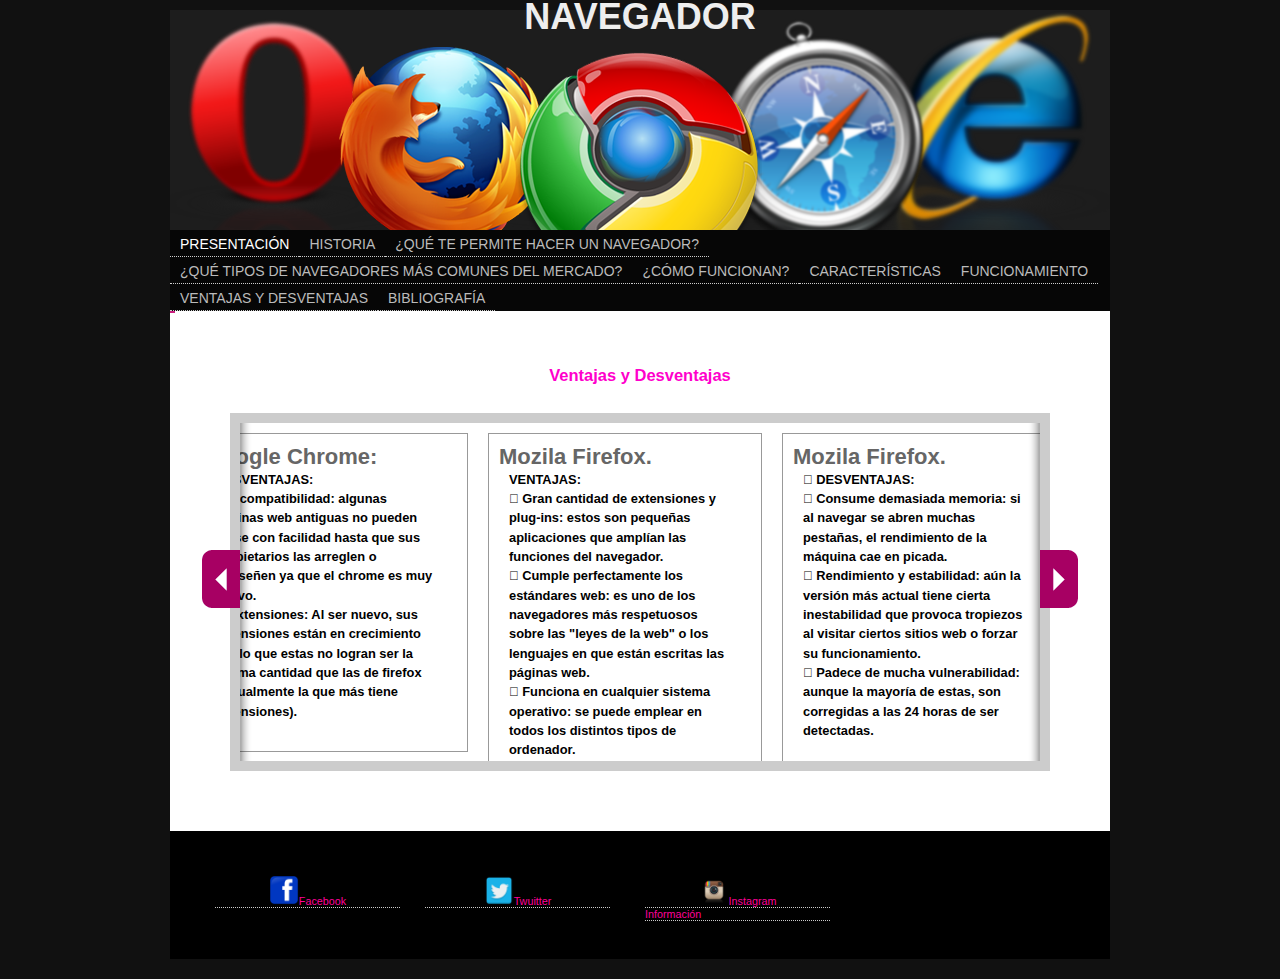
<file: Navegador/VD.html>
<!doctype html>
<html lang="en">
<head>
	<meta charset="utf-8" />
	<title>Ventaja y Desvantaja</title>
	<link rel="stylesheet" href="styles.css" type="text/css" media="screen" />
    <link rel="stylesheet" href="css/movingbox.css" type="text/css" media="screen">
      <!--Cog.script-->
	 <script src="js/jquery-1.3.1.min.js" type="text/javascript" charset="utf-8"></script>
     <script src="js/slider.js" type="text/javascript" charset="utf-8"></script>
     <script type='text/javascript' src='js/example.js'></script>
  <!------estilos Colocarlos aqui MSC--->
	 
</head>
<body>
<div id="wrapper">
	<header>
		<br><br><br>
    <h1>NAVEGADOR</h1>
</header>

<div class="nav-wrap">
		<ul class="group" id="example-one"> <!---Estilo de mi menu---->
            <li class="current_page_item"><a href="index.html">Presentación</a></li>
            <li><a href="Historia.html">Historia</a></li>
            <li><a href="Permite.html">¿Qué te permite hacer un Navegador? </a></li>
            <li><a href="Tipos.html">¿Qué tipos de navegadores más comunes del mercado? </a></li>
            <li><a href="Funciona.html">¿Cómo funcionan? </a></li>
            <li><a href="Caracteristicas.html">Características</a></li>
            <li><a href="Funcionamiento.html">Funcionamiento </a></li>
 			<li><a href="VD.html">Ventajas y desventajas </a></li> 
            <li><a href="Bibliografia.html">Bibliografía </a></li>
            
        </ul>
</div>

<section id="main"><!-- MSGP -->
	  <article>
  <p>&nbsp;</p>
  <center><p><h2>Ventajas y Desventajas</h2></p></center>
  
</article>
      
      
	  <div id="slider">    
     <img class="scrollButtons left" src="images/leftarrow.png">
  	  <div style="overflow: hidden;" class="scroll">
	
				<div class="scrollContainer">
	
          <div class="panel" id="panel_1">
						<div class="inside">
							<h1> Google Chrome:</h1>
							<h3 style= "color: black" >VENTAJAS:
                                <br>
 Es muy rápido y consume poca
memoria: las páginas web cargan muy rápido
y se pueden abrir varias pestañas a la vez sin
que se agote la memoria del ordenador.<br>
 Interfaz simple y con elementos simples y
prácticos: tras arrancarlo aparece una página
y ya se puede navegar. todo lo superfluo se
ha eliminado de modo que hasta el más
novato lo puede usar.<br>
 Robusto y seguro: se pueden hacer varias
cosas a la vez y si una página web se "pierde"
no afecta a las otras pestañas que continúan
funcionando perfecta e independientemente.
                                </h3>

						</div>
					</div>
                                <div class="panel" id="panel_1">
						<div class="inside">
							<h1> Google Chrome:</h1>
							<h3 style= "color: black" >
                              
                            DESVENTAJAS:<br>
 Incompatibilidad: algunas
páginas web antiguas no
pueden verse con facilidad
hasta que sus propietarios
las arreglen o rediseñen ya
que el chrome es muy
nuevo.<br>
 Extensiones: Al ser
nuevo, sus extensiones
están en crecimiento por lo
que estas no logran ser la
misma cantidad que las de
firefox (actualmente la que
más tiene extensiones).</h3>

						</div>
					</div>

          <div class="panel" id="panel_1">
						<div class="inside">
							<h1> Mozila Firefox.</h1>
							<h3 style= "color: black" >VENTAJAS:<br>
 Gran cantidad de extensiones y
plug-ins: estos son pequeñas
aplicaciones que amplían las
funciones del navegador.<br>
 Cumple perfectamente los
estándares web: es uno de los
navegadores más respetuosos sobre
las "leyes de la web" o los lenguajes
en que están escritas las páginas
web.<br>
 Funciona en cualquier sistema
operativo: se puede emplear en
todos los distintos tipos de ordenador.
                                </h3>

						</div>
					</div>
                                <div class="panel" id="panel_1">
						<div class="inside">
							<h1> Mozila Firefox.</h1>
							<h3 style= "color: black" >
                             DESVENTAJAS:<br>
 Consume demasiada
memoria: si al navegar se abren
muchas pestañas, el rendimiento
de la máquina cae en picada.<br>
 Rendimiento y estabilidad: aún
la versión más actual tiene cierta
inestabilidad que provoca tropiezos
al visitar ciertos sitios web o forzar
su funcionamiento.<br>
 Padece de
mucha vulnerabilidad: aunque la
mayoría de estas, son corregidas a
las 24 horas de ser detectadas.</h3>

						</div>
					</div>
				
          <div class="panel" id="panel_1">
						<div class="inside">
							<h1>Opera</h1>
							<h3 style= "color: black" >VENTAJAS:
 Tiene gran velocidad: Opera es uno
de los más recomendados gracias a su
velocidad para navegar en la web.
 No recarga la página cuando uno
retrocede: además de tener un
buen manejo de pestañas y un chat
interno y descargas por bit-torrent.
 Tiene un lector de noticias
interno: además de un block de
notas.
                                </h3>

						</div>
					</div>
                      <div class="panel" id="panel_1">
						<div class="inside">
							<h1>Opera</h1>
							<h3 style= "color: black" >
                            DESVENTAJAS:<br>
 Lento al cargar páginas flash: es un
poco más lento cuando trata de cargar
páginas con contenido flash, además
de que es incompatible con algunas
páginas.<br>
 Muy pocos widgets y pocas
extensiones: de echo el único widget
es el de la compañía del navegador y
las extensiones no tienen mucha
variedad.<br>
 No permite modificar sus ventanas: y
es muy probable que cuando se instale
se vuelva el navegador por defecto.</h3>

						</div>
					</div>
					
							
					<div class="panel" id="panel_1">
						<div class="inside">
							<h1> Safari</h1>
							<h3 style= "color: black" >VENTAJAS:<br>
 Carga rapidamente un sitio
web: según estudios es el navegador
más rápido de carga CSS, lo que
permite una rápida carga de sitios
web.<br>
 Es el navegador predeterminado de
la Mac´s y iPhone/iPods
 Simple y eficaz: tiene una interfaz
simple y es muy accesible.
                                </h3>

						</div>
					</div>
                                
                                <div class="panel" id="panel_1">
						<div class="inside">
							<h1> Mosaic</h1>
							<h3 style= "color: black" >
                            DESVENTAJAS:<br>
 No usa aplicaciones: debido a que
no tiene una tienda para agregarle
aplicaciones tal como Chrome y
Firefox.<br>
 No todos los sitios web estan
actualizados con el navegador: lo
cuál causa bastantes inconvenientes.<br>
 Aspecto muy nativo para la
versión de windows</h3>

						</div>
					</div>
					<div class="panel" id="panel_1">
						<div class="inside">
							<h1> Internet Explorer</h1>
							<h3 style= "color: black" >VENTAJAS:<br>
 Es el más difundido y todos las
páginas funcionan correctamente
con el: posición en el mercado ha
echo que ahora toda página web
compruebe su funcionamiento con el
IE.<br>
 Integración con Windows: Está en
la naturaleza del IE la interacción con
el usuario en todo momento.
 Extensiones y componentes
ActiveX.
                                </h3>

						</div>
					</div>
                    <div class="panel" id="panel_1">
						<div class="inside">
							<h1> Internet Explorer</h1>
							<h3 style= "color: black" >
                            DESVENTAJAS:<br>
 Vulnerabilidades que tardan en
corregirse: constantes agujeros en
la seguridad de IE que tardan
alrededor de 9 días en corregirse por
parches o revisiones.<br>
 Pobre gestión de estándares web<br>
 Ciclo de versiones demasiado
lento: aunque ha mejorado con IE 8
e IE 9 anteriores a estas, los
tiempos entre versión y versión era
de varios años.</h3>

						</div>
					</div>
				
         </div>

				<div id="left-shadow"></div>
				<div id="right-shadow"></div>

       </div>

			<img class="scrollButtons right" src="images/rightarrow.png">

     </div>
        

<p>&nbsp;</p>
		<p><br></p>
</section><!-- end of #content -->

<footer>
<section id="footer-area">
	<section id="footer-outer-block">
			<aside class="footer-segment first">
					<h4>&nbsp;</h4>
						<center><ul>
	<li><a href="https://es-la.facebook.com/navegador-137017416370912/"><img src="images/facebook.png" width="30px" height="30px"/>Facebook</a></li> </center>
    						
							</ul>
			</aside><!-- end of #first footer segment -->

			<aside class="footer-segment second">
					<h4>&nbsp;</h4>
						<ul>
							<center><li><a href="https://twitter.com/navegador?lang=es"><img src="images/twitter.png" width="30px" height="30px"/>Twuitter</a></li></center>
														
						</ul>
			</aside><!-- end of #second footer segment -->

			<aside class="footer-segment third">
					<h4>&nbsp;</h4>
						<ul>
							<center><li><a href="https://www.instagram.com/explore/locations/473008973/"><img src="images/instagram.png" width="30px" height="30px"/>Instagram</a></li></center>
							 <li> <a href="Info.html">Información</a></li>
							
						</ul>
			</aside><!-- end of #third footer segment -->
					
			
	</section><!--  MSGP   -->

</section><!--  MSGP  -->
</footer>
	
</div><!--  MSGP  5°B se cierra con wrapper-->
<!-- MSGP   -->
</body>
</html>
</file>
<file: Navegador/css/movingbox.css>
* {
	margin: 0;
	padding: 0;
}

body { 
    font: 11px Helvetica, Arial, sans-serif;
}



#intro {
    padding-bottom: 10px;
}

#slider {
    width: 800px;
    margin: 0 auto;
    position: relative;
	border: 10px solid #ccc;
}

.scroll {
	overflow: hidden;
	width: 800px;
    margin: 0 auto;
    position: relative;
}

.scrollContainer {
	position: relative;
}

.scrollContainer div.panel {
    padding: 10px;
    width: 274px;
	height: 318px;
}

#left-shadow {
	position: absolute;
	top: 0;
	left: 0;
	width: 12px;
	bottom: 0;
	background: url(../images/leftshadow.png) repeat-y;
}

#right-shadow {
	position: absolute;
	top: 0;
	right: 0;
	width: 12px;
	bottom: 0;
	background: url(../images/rightshadow.png) repeat-y;
}

.inside {
	padding: 10px;
	border: 1px solid #999;
}

.inside img {
	display: block;
	border: 1px solid #666;
	margin: 0 0 10px 0;
	width: 250px;
}

.inside h2 {
	font-weight: normal;
	color: #111;
	font-size: 16px;
	margin: 0 0 8px 0;
}

.inside p {
	font-size: 11px;
	color: #ccc;
}

a {
	color: #999;
	text-decoration: none;
	border-bottom: 1px dotted #ccc;
}

a:hover {
	border-bottom: 1px solid #999;
}

.scrollButtons {
    position: absolute;
    top: 127px;
    cursor: pointer;
}

.scrollButtons.left {
    left: -45px;
}

.scrollButtons.right {
    right: -45px;
}

.hide {
    display: none;
}
</file>
<file: Navegador/styles.css>
﻿/* Created by http://freehtml5templates.com */

/* reset */
* {
margin: 0;
padding: 0;
}
info{
	color: black;
	font-size:18px;
	}

header, footer, section, aside, nav, article {
display: block;
}

body {
line-height: 1;
background: #111; /*737577*/
font-family: Verdana, Arial, Helvetica, sans-serif;
color: #666;
font-size: 12px;
line-height: 18px;
}
	
/* main layout */

#wrapper {
width: 940px;
margin: 0 auto;
margin-top: 10px;
margin-bottom: 20px;
}


header {
width: 940px;
height: 220px;
margin: 0 auto;
background: #1d1d1d url(images/header.png) no-repeat left top;
}

#main {
width: 940px;
margin: 0 auto;
background: #FFF;
overflow: hidden;
}

#content {
float: right;
width: 940px;
}

footer {
width: 940px;
margin: 0 auto;
clear: both;
}

/* basics */

h1,h2,h3,h4,h5,h6 {
font-weight: bold; /*Negritas*/
clear: both;
}

a:link, a:visited {
color:#F39;
text-decoration: none;
}

a:hover, a:active {
text-decoration: underline;
}

p {
margin-bottom: 18px;
}

li {
padding-left: 5px;
}


/** HEADER */

header h1 {
text-align: center;
margin-top: -50px;
color: #eee;
}

header h1 { 	
font-size: 36px;
font-variant:  small-caps;
}

header h1 a:link, header h1 a:visited {
color: #fff;
}

/** ARTICLES **/

article {
padding: 20px 30px 5px 40px;
}

article img {
border: none;
}

#content h1, h2, h3, h4, h5, h6 {
color: #F0C;
line-height: 1.5em;
margin: 0 20px 20px 0;
}

#content h1, h2, h3 {
padding-left: 10px;
}

.alignleft, img.alignleft {
display: inline;
float: left;
margin-right: 24px;
margin-top: 4px;
}

.alignright, img.alignright {
display: inline;
float: right;
margin-left: 24px;
margin-top: 4px;
}

.aligncenter, img.aligncenter {
clear: both;
display: block;
margin-left: auto;
margin-right: auto;
}

img.alignleft, img.alignright, img.aligncenter {
margin-bottom: 12px;
}


/* footer  blocks */

aside h3 {
font-size: 18px;
}

aside ul {
list-style: none;
margin-bottom: 20px;
margin-top: -15px;
}

aside li a {
display: block;
text-decoration: none;
}

aside li a:hover {
text-decoration: underline;
}

#footer-area {
background: #000;
color: #F3F;
font-size: 98%;
padding: 18px 0;
overflow: hidden;
}

.footer-segment {
float: left;
width: 190px;
}

.first {
margin-right: 20px;
margin-left: 40px;
}

.second {
margin-right: 30px;
}

.third {
margin-right: 30px;
}

.last {
margin-right: 20px;
}

footer aside h4 {
color: #FFF;
font-size: 14px;
line-height: 1.5em;
}

footer a:link, footer a:visited {
color: #F09;
}

footer p {
margin-top: -15px;
color: #ddd;
}* { margin: 0; padding: 0; }

/** Navigation */
.nav-wrap { margin: 0px auto;  background-color: rgba(0,0,0,0.6); border-top: none; border-bottom: 2px solid white; }

.group:after { visibility: hidden; display: block; font-size: 0; content: " "; clear: both; height: 0; }
*:first-child+html .group { zoom: 1; } /* IE7 */

#example-one { margin: 0 auto; list-style: none; position: relative; width: 940px; }
#example-one li { display: inline; }
#example-one li a { color: #bbb; font-size: 14px; display: block; float: left; padding: 6px 10px 4px 10px; text-decoration: none; text-transform: uppercase; }
#example-one li a:hover { color: white; }
#magic-line { position: absolute; bottom: -2px; left: 0; width: 150px; height: 2px; background: #ca1f7e; }

#example-two { margin: 0 auto; list-style: none; position: relative; width: 940px; }
#example-two li { display: inline; }
#example-two li a { position: relative; z-index: 200; color: #bbb; font-size: 14px; display: block; float: left; padding: 6px 10px 4px 10px; text-decoration: none; text-transform: uppercase; }
#example-two li a:hover { color: #F06; }
#example-two #magic-line-two { position: absolute; top: 0; left: 0; width: 100px; background: rgba(220, 133, 5, 0.9); z-index: 100; }

.current_page_item a, .current_page_item_two a { color: white !important; }


/** CONTENT */

.box-wrapper { -moz-box-shadow: 0 0 20px black; -webkit-box-shadow: 0 0 20px black; padding: 20px; background: white; border: 1px solid #ccc; margin: -1px 0 0 0; height: 210px; position: relative; }
.content-box { overflow: hidden; position: absolute; top: 20px; left: 20px; width: 658px; height: 230px; }

.current { }

.col-one, .col-two, .col-three { width: 30%; float: left; position: relative; top: 400px; }
.col-one, .col-two { margin-right: 3%; }
</file>
